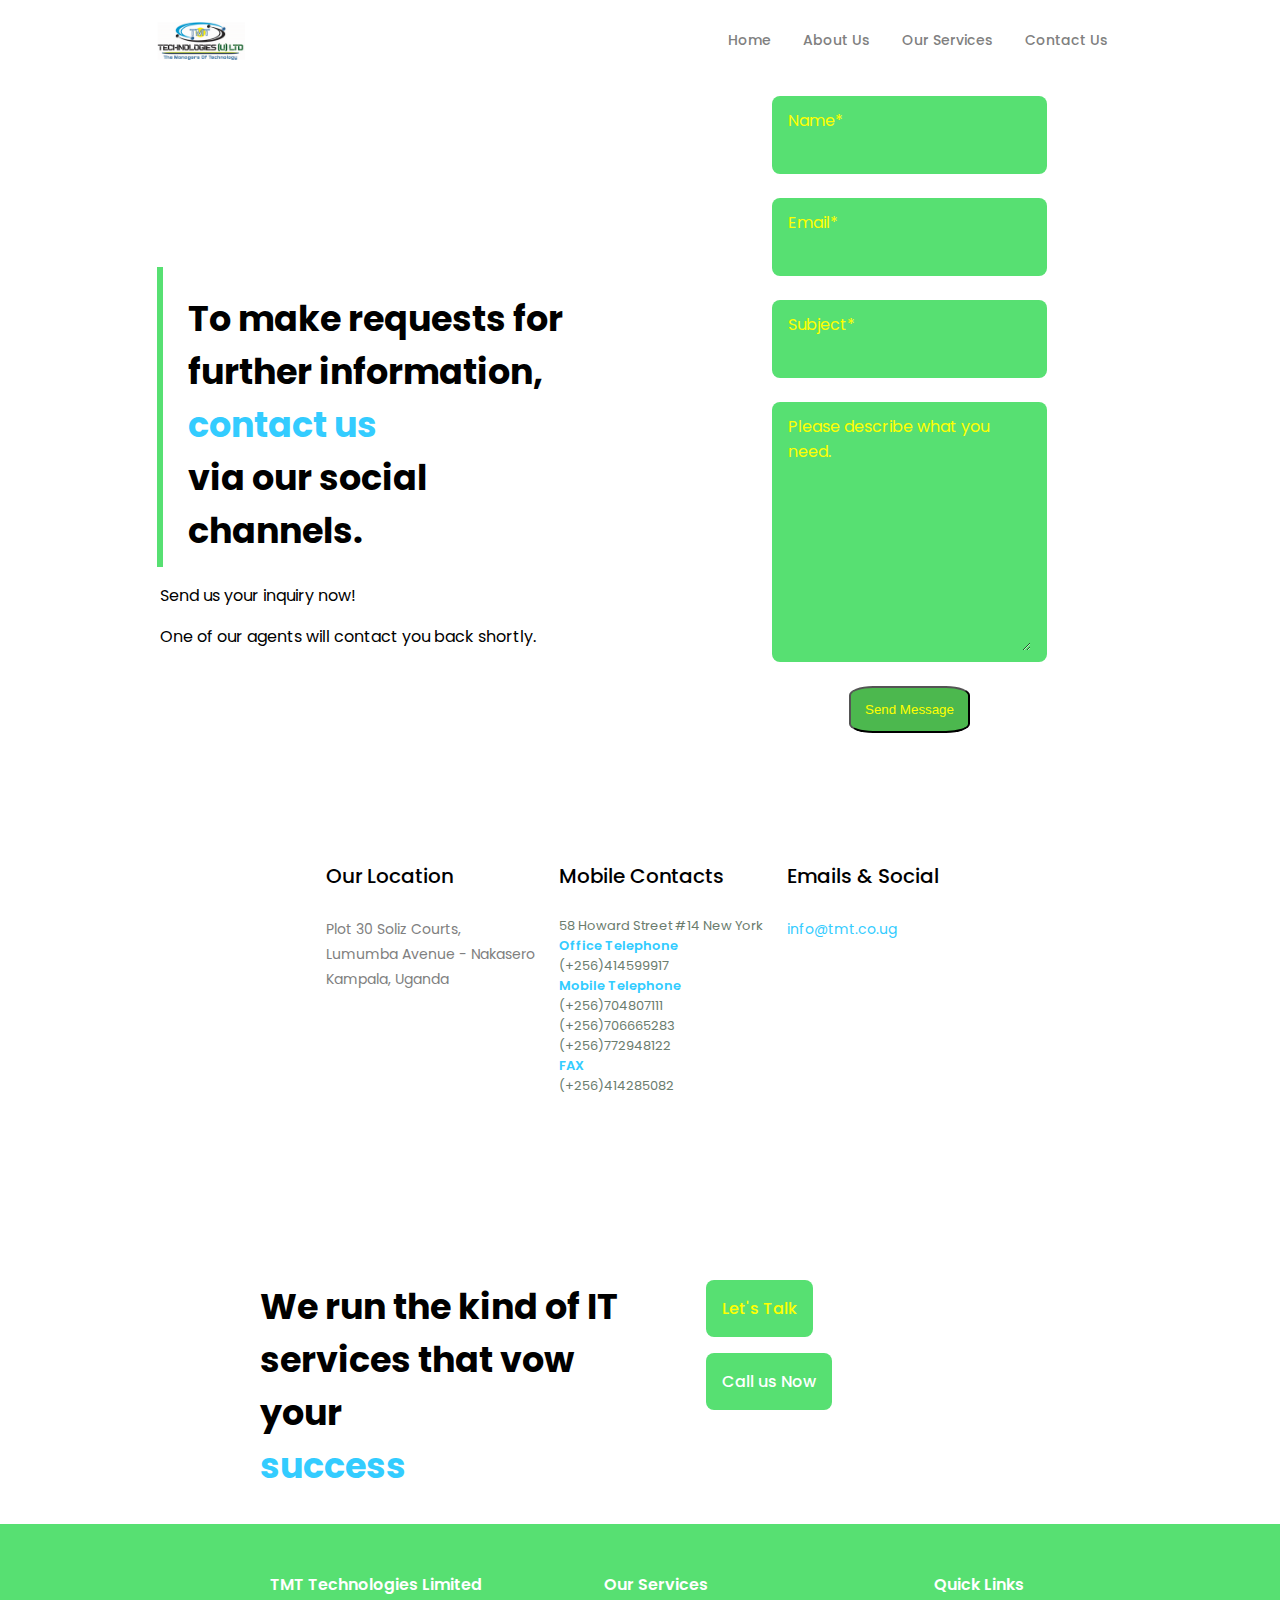
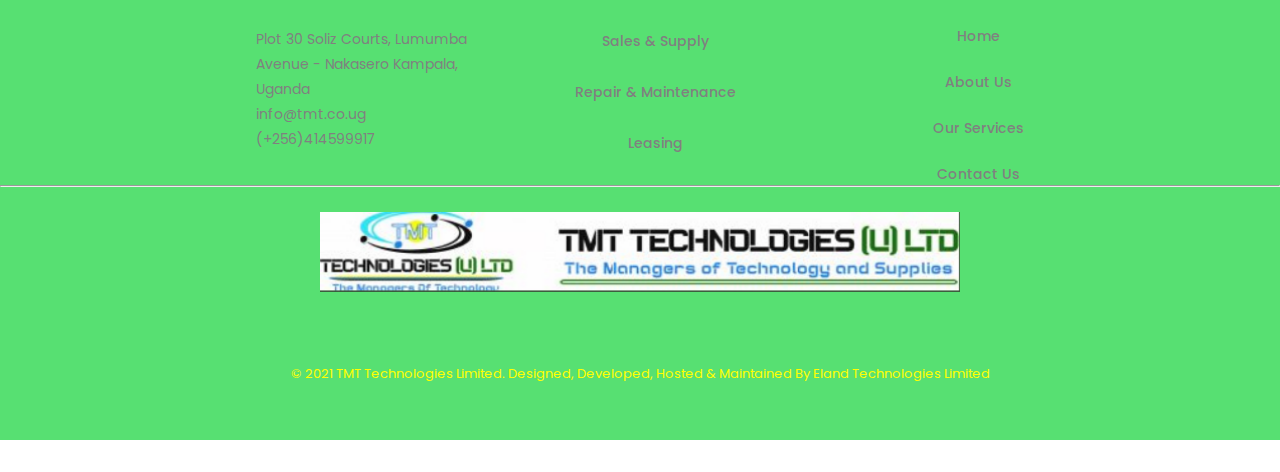
<file: contact.html>
<!DOCTYPE html>
    <html lang="en">
        <head>

            <meta charset="UTF-8">
            <meta name="viewport" content="width=device-width, initial-scale=1.0">
            <link rel="stylesheet" href="https://cdnjs.cloudflare.com/ajax/libs/font-awesome/4.7.0/css/font-awesome.min.css">
            <!--==================== UNICONS ====================-->
            <link rel="stylesheet" href="https://unicons.iconscout.com/release/v4.0.0/css/line.css">
            
            <!--==================== SWIPER CSS ====================-->
            <link rel="stylesheet" href="">
            
            <!--==================== CSS ====================-->
            <link rel="stylesheet" href="assets/css/tmt.css">
    
            <title>TMT Technologies | Contact Us </title>
        </head>
    <body>
        <!--==================== HEADER ====================-->
        <header class="header" id="header">
            <nav class="nav container">
                <img src="assets/img/tmtlogo.png" alt="" class="about__img">
                <div class="nav__menu" id="nav-menu">
                    <ul class="nav__list grid">
                        <li class="nav__item">
                            <a href="index.phpl" class="nav__link active-link">
                                <i class=""></i>Home
                            </a>
                        </li>

                         <li class="nav__item">
                            <a href="about.html" class="nav__link">
                                <i class=""></i>About Us
                            </a>
                        </li>

                         <li class="nav__item">
                            <a href="services.html" class="nav__link">
                                <i class=""></i>Our Services
                            </a>
                        </li>

                         <li class="nav__item">
                            <a href="contact.php" class="nav__link">
                                <i class=""></i>Contact Us
                            </a>
                        </li>
                    </ul>
                    <i class="uil uil-times nav__close" id="nav-close"></i>
                </div>
                <div class="nav__btns">
                    <!---Theme change button-->
                    <div class="nav__toggle" id="nav-toggle">
                        <i class="uil uil-apps"></i>
                    </div>
                </div>
            </nav>
        </div>
    </header>

        <!--==================== MAIN ====================-->
        <main class="main">
          
            <!--==================== CONTACT ME ====================-->
            <section class="contact section" id="contact">

                <div class="contact__container container grid">
                    <div class="home__container container grid">
                        <div class="home__content grid">
                            <div class="home__social">
                                <div class="vl">
                                <h1 class="hometitle">To make requests for 
                                    <br>
                                    further information,
                                    <br>
                                    <span style="color: #33ccff">contact us
                                        <br>
                                    </span>
                                   <h1 class="hometitle">via our social 
                                       <br>
                                       channels.
                                   </h1> 
                                    <br>
                                    </div>
                                    <span style="color: black;">Send us your inquiry now!</span> 
                                    
                                    <span style="color: black;">One of our agents will contact you back shortly.</span> 
                                    
                                </h1>
                            </div>
                        </div>                      
                    </div> 
                    <form action="contact.php" method="POST" class="contact__form grid">
                        <div class="contact__inputs grid">
                            <div class="contact__content">
                                <label for="" class="contact_label">Name*</label>
                                <input type="text" class="contact__input">
                            </div>
                            <div class="contact__content">
                                <label for="" class="contact_label">Email*</label>
                                <input type="email" class="contact__input">
                            </div>
                        </div>
                        <div class="contact__content">
                            <label for="" class="contact_label">Subject*</label>
                            <input type="text" class="contact__input">
                        </div>
                        <div class="contact__content">
                            <label for="" class="contact_label">Please describe what you need.</label>
                            <textarea name="" id="" cols="0" rows="7" class="contact__input"></textarea>
                        </div>

                        <div>
                        <center>
                            <input style="color:yellow ; background-color:hsl(121, 43%, 51%); padding:5%; border-radius:20%" type="submit" name = "SAVE"  value = "Send Message" />
                            </center>
                        </div>
                    </form>
                </div>

            </section>
            <!---another section-->
            <section class="contact section" id="contact">
                <div class="contact__bg">
                    <div class="footeree__container container grid">
                        <div>
                            <h1 class="contact__title">Our Location</h1>
                            <br>
                            <span class="footer__subtitle">
                                Plot 30 Soliz Courts, 
                                <br>
                                Lumumba Avenue - Nakasero  
                                <br>                          
                                Kampala, Uganda
                                <br>
                            </span>
                        </div>
                        <div class="footer__serviced">
                            <h1 class="contact__title">Mobile Contacts</h1>
                            <br>
                            <div class="contactcontent">
                            58 Howard Street #14 New York
                            <h2 class="contactone">Office Telephone</h2>
                            (+256)414599917
                            <h2 class="contactone">Mobile  Telephone</h2>
                            (+256)704807111
                            <br>
                            (+256)706665283
                            <br>
                            (+256)772948122
                            <h2 class="contactone">FAX</h2>
                            (+256)414285082
                        </div>
                        </div>
                        <div>
                            <h1 class="contact__title">Emails & Social</h1>
                            <br>
                            <div class="contact__socials">
                                <a href="" class="subtle">
                                info@tmt.co.ug
                            </a>
                            <br>
                                <a href="https://twitter.com/" target="_blank" class="contact__social">
                                    <i class="uil uil-twitter-alt"></i>
                                </a>
                                <a href="https://facebook.com/" target="_blank" class="contact__social">
                                    <i class="uil uil-facebook"></i>
                                </a>
                                <a href="https://www.instagram.com/" target="_blank" class="contact__social">
                                    <i class="uil uil-instagram"></i>
                                </a>
                                <a href="https://www.linkedin.com/" target="_blank" class="contact__social">
                                    <i class="uil uil-linkedin"></i>
                                </a>
                            </div>
                        </div>
                    </div>
                </div>
                <div class="brief__bg">
                    <div class="footers__container container grid">
                        <div class="home section" id="home">
                            <div class="home__container container grid">
                                <div class="home__content grid">
                                    <div class="home__social">
                                        <h1 class="hometitle">We run the kind of IT
                                            <br> services that vow 
                                            <br>
                                            your
                                            <br>
                                            <span style="color: #33ccff">success
                                                <br>
                                            </span>
                                        </h1>
                                    </div>
                                </div>                      
                            </div>   
                        </div>
                        <div class="home section" id="home">
                            <div class="home__container container grid">
                                <div class="home__content grid">
                                    <div class="home__social">
                                        <!---buttons-->
                                        
                                            <div class="talk">
                                                <a href="" class="button button--flex">
                                                    <i class="uil uil-comment-alt-dots"></i>
                                                Let's Talk
                                                </a>
                                            </div>
                                        
                                        <a href="" class="button button--flex">
                                            <i class="uil uil-info-circle"></i>
                                            Call us Now
                                        </a> 
                                    </div>
                                </div>                      
                            </div>   
                        </div>
                    </div>
                </div>
                <div class="footer__bg">
                    <div class="footer__container container grid">
                        <div>
                            <h1 class="footer__title">TMT Technologies Limited</h1>
                            <br>
                            <span class="footer__subtitle">
                                Plot 30 Soliz Courts, Lumumba Avenue - Nakasero                            
                                Kampala, Uganda
                                <br>
                                <a href="" class="">
                                info@tmt.co.ug
                            </a>
                            <br>
                                (+256)414599917
                            </span>
                            <div class="footer__socials">
                                <a href="https://twitter.com/" target="_blank" class="footer__social">
                                    <i class="uil uil-twitter-alt"></i>
                                </a>
                                <a href="https://facebook.com/" target="_blank" class="footer__social">
                                    <i class="uil uil-facebook"></i>
                                </a>
                                <a href="https://www.instagram.com/" target="_blank" class="footer__social">
                                    <i class="uil uil-instagram"></i>
                                </a>
                                <a href="https://www.linkedin.com/" target="_blank" class="footer__social">
                                    <i class="uil uil-linkedin"></i>
                                </a>
                            </div>
                        </div>
                        <div class="footer__services">
                            <h1 class="footer__title">Our Services</h1>
                            <br>
                            <a href="#services" class="our__services">Sales &  Supply</a>
                            <br>
                            <a href="#services" class="our__services">Repair & Maintenance</a>
                            <br>
                            <a href="#services" class="our__services">Leasing</a>
                        </div>
                        <div class="footer__socials">
                            <h1 class="footer__title">Quick Links</h1>
                            <br>
                            <a href="index.phpl" class="footer__link">Home</a>
                            <br>
                            <a href="about.html" class="footer__link ">About Us</a>
                            <br>
                            <a href="services.html" class="footer__link ">Our Services</a>
                            <br>
                            <a href="contact.php" class="footer__link ">Contact Us</a>
                        </div>
                    </div>
                    <hr>
                    <br>
                    <img src="assets/img/tmtfooter.PNG" alt="" class="footer__img">
                    <p class="footer__copy">&#169 2021 TMT Technologies Limited. Designed, Developed, Hosted & Maintained By Eland Technologies Limited</p>
                </div>
            </section>
        </main>
              
        <!--==================== SCROLL TOP ====================-->
        <a href="#" class="scrollup" id="scroll-up">
            <i class="uil uil-arrow-up scrollup__icon"></i>
        </a>

       <!--==================== SWIPER JS ====================-->
       <script src="assets/js/swiper.js"></script>

       <!--==================== MAIN JS ====================-->
       <script src="assets/js/main.js"></script>
    </body>
</html>
</file>
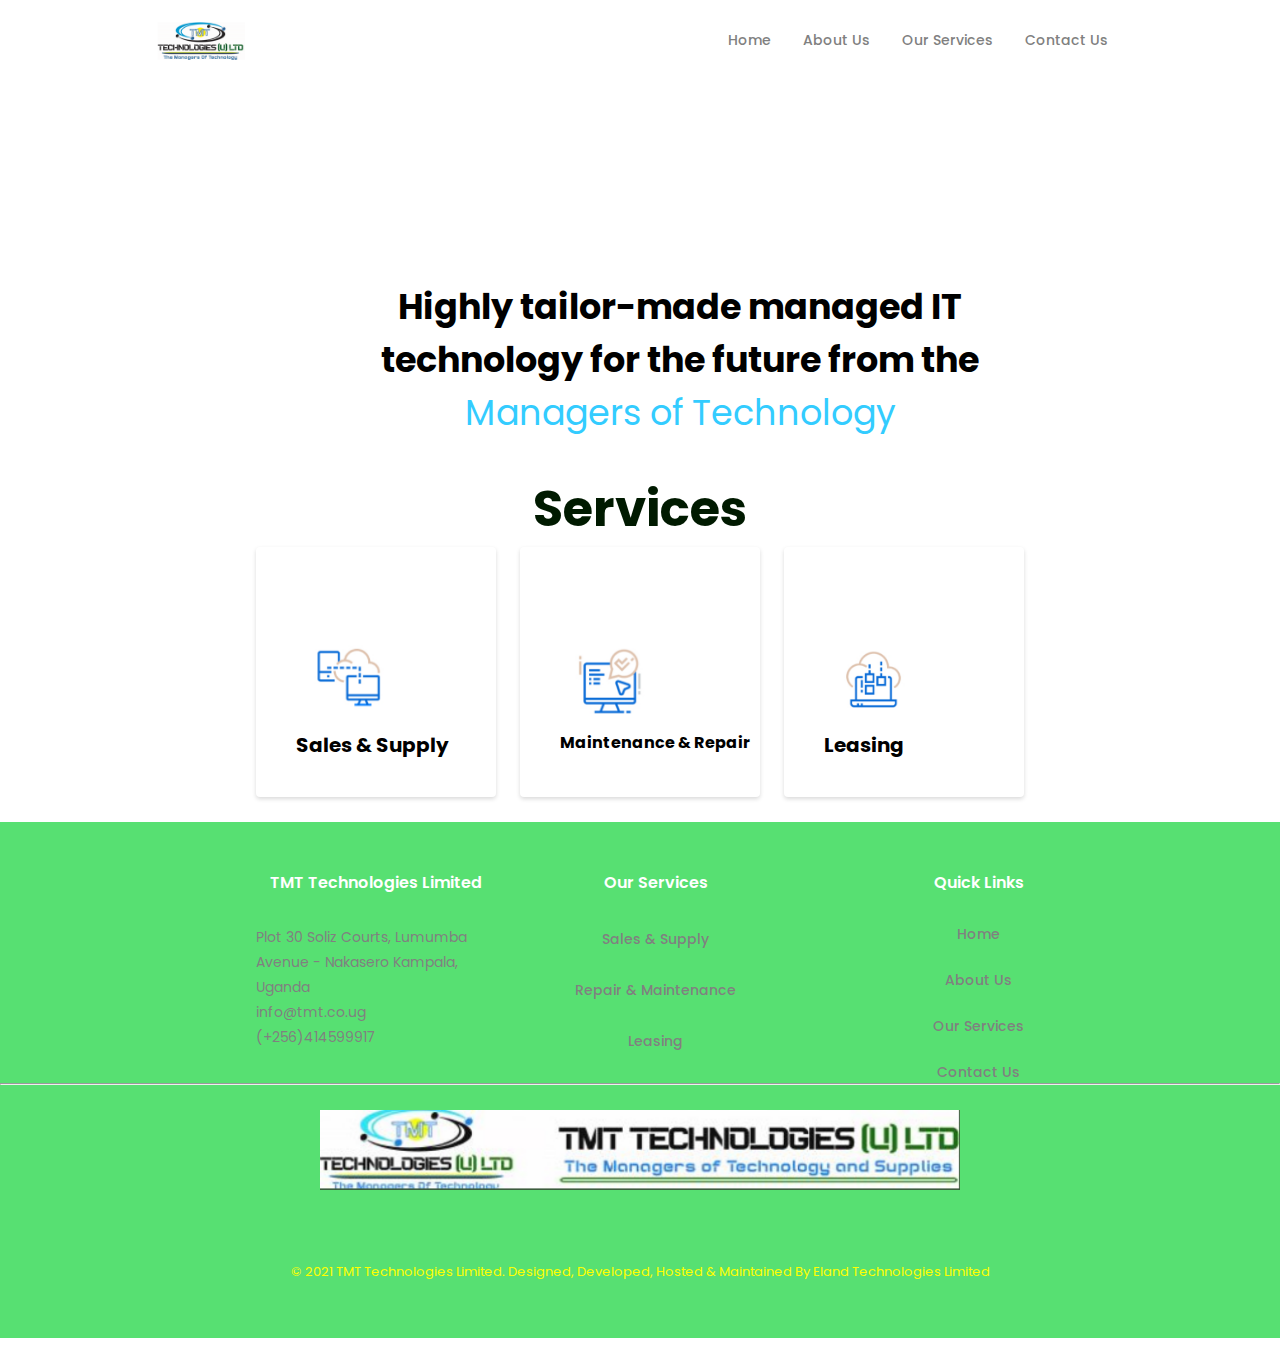
<file: services.html>
<!DOCTYPE html>
    <html lang="en">
    <head>
        <meta charset="UTF-8">
        <meta name="viewport" content="width=device-width, initial-scale=1.0">

        <link rel="stylesheet" href="https://cdnjs.cloudflare.com/ajax/libs/font-awesome/4.7.0/css/font-awesome.min.css">

        <!--==================== UNICONS ====================-->
        <link rel="stylesheet" href="https://unicons.iconscout.com/release/v4.0.0/css/line.css">
        
        <!--==================== SWIPER CSS ====================-->
        <link rel="stylesheet" href="">
        
        <!--==================== CSS ====================-->
        <link rel="stylesheet" href="assets/css/tmt.css">

        <title>TMT Technologies | Services</title>
    </head>
    <body>
        <!--==================== HEADER ====================-->
        <header class="header" id="header">
            <nav class="nav container">
                <img src="assets/img/tmtlogo.png" alt="" class="about__img">
                <div class="nav__menu" id="nav-menu">
                    <ul class="nav__list grid">
                        <li class="nav__item">
                            <a href="index.php" class="nav__link active-link">
                                <i class=""></i>Home
                            </a>
                        </li>

                         <li class="nav__item">
                            <a href="about.html" class="nav__link">
                                <i class=""></i>About Us
                            </a>
                        </li>

                         <li class="nav__item">
                            <a href="services.html" class="nav__link">
                                <i class=""></i>Our Services
                            </a>
                        </li>

                         <li class="nav__item">
                            <a href="contact.php" class="nav__link">
                                <i class=""></i>Contact Us
                            </a>
                        </li>
                    </ul>
                    <i class="uil uil-times nav__close" id="nav-close"></i>
                </div>
                <div class="nav__btns">
                    <!---Theme change button-->
                    <div class="nav__toggle" id="nav-toggle">
                        <i class="uil uil-apps"></i>
                    </div>
                </div>
            </nav>
        </div>
    </header>

        <!--==================== MAIN ====================-->
        <main class="main">
            <!--==================== HOME ====================-->
            <section class="home section" id="home">
                <div class="home section" id="home">
                    <div class="home__container container grid">
                        <div class="home__content grid">
                            <div class="homesocial">
                                <center>
                                <span style= "color: black; font-weight: bolder;">Highly tailor-made managed IT</span>
                                <br>
                                <span style= "color: black;font-weight: bolder;">technology for the future from the</span>
                                <br>
                                <span style="color: #33ccff;">Managers of Technology</span>
                            </center>
                            </div>
                        </div>                      
                    </div>   
                </div>
                <h2 class="section__title"><span style="color: #001a00; font-size: 50px; font-weight: bold;">Services</span> </h2>
                <div class="services__container container grid">
                    <!--==================== SERVICES 1====================-->
                    <div class="services__content">
                        <div>
                            <img src="assets/img/sales.PNG" alt="" class="services__img">
                            <h3 class="services__title">Sales & Supply</h3>
                        </div>
                        <span class="button button--flex button--small button--link services__button">
                        </span>
                    </div>
                    <!--==================== SERVICES 2====================-->
                    <div class="services__content">
                        <div >
                            <img src="assets/img/repair.PNG" alt="" class="services__img">
                            <span style="color: black; font-weight: bolder;">Maintenance & Repair</span>
                        </div>
                        <span class="button button--flex button--small button--link services__button">
                        </span>
                    </div>

                    <!--==================== SERVICES 3====================-->
                    <div class="services__content">
                        <div>
                            <img src="assets/img/leasing.PNG" alt="" class="services__img">
                            <h3 class="services__title">Leasing</h3>
                        </div>
                        <span class="button button--flex button--small button--link services__button">
                        </span>
                    </div>
                </div>
                <br>
                <div class="footer__bg">
                    <div class="footer__container container grid">
                        <div>
                            <h1 class="footer__title">TMT Technologies Limited</h1>
                            <br>
                            <span class="footer__subtitle">
                                Plot 30 Soliz Courts, Lumumba Avenue - Nakasero                            
                                Kampala, Uganda
                                <br>
                                <a href="" class="">
                                info@tmt.co.ug
                            </a>
                            <br>
                                (+256)414599917
                            </span>
                            <div class="footer__socials">
                                <a href="https://twitter.com/" target="_blank" class="footer__social">
                                    <i class="uil uil-twitter-alt"></i>
                                </a>
                                <a href="https://facebook.com/" target="_blank" class="footer__social">
                                    <i class="uil uil-facebook"></i>
                                </a>
                                <a href="https://www.instagram.com/" target="_blank" class="footer__social">
                                    <i class="uil uil-instagram"></i>
                                </a>
                                <a href="https://www.linkedin.com/" target="_blank" class="footer__social">
                                    <i class="uil uil-linkedin"></i>
                                </a>
                            </div>
                        </div>
                        <div class="footer__services">
                            <h1 class="footer__title">Our Services</h1>
                            <br>
                            <a href="#services" class="our__services">Sales &  Supply</a>
                            <br>
                            <a href="#services" class="our__services">Repair & Maintenance</a>
                            <br>
                            <a href="#services" class="our__services">Leasing</a>
                        </div>
                        <div class="footer__socials">
                            <h1 class="footer__title">Quick Links</h1>
                            <br>
                            <a href="index.php" class="footer__link">Home</a>
                            <br>
                            <a href="about.html" class="footer__link ">About Us</a>
                            <br>
                            <a href="services.html" class="footer__link ">Our Services</a>
                            <br>
                            <a href="contact.php" class="footer__link ">Contact Us</a>
                        </div>
                    </div>
                    <hr>
                    <br>
                    <img src="assets/img/tmtfooter.PNG" alt="" class="footer__img">
                    <p class="footer__copy">&#169 2021 TMT Technologies Limited. Designed, Developed, Hosted & Maintained By Eland Technologies Limited</p>
                </div>
            </section>
        </main>
        
         <!--==================== SCROLL TOP ====================-->
         <a href="#" class="scrollup" id="scroll-up">
            <i class="uil uil-arrow-up scrollup__icon"></i>
        </a>

       <!--==================== SWIPER JS ====================-->
       <script src="assets/js/swiper.js"></script>

       <!--==================== MAIN JS ====================-->
       <script src="assets/js/main.js"></script>
    </body>
</html>
</file>
<file: assets/css/tmt.css>
/*==================== GOOGLE FONTS ====================*/
@import url('https://fonts.googleapis.com/css2?family=Poppins&display=swap');

/*==================== VARIABLES CSS ====================*/
:root {
    --header-height: 3.5rem ;

    /*========== Colors ==========*/
    /* Change favorite color */
    --hue-color: 132; /*Purple 250 - Green 142 - Blue 230 - Pink 340 mine-178*/

    /* HSL color mode */
    --first-color: hsl(var(--hue-color), 69%, 61%);
    --first-color-second: hsl(var(--hue-color), 69%, 61%) ;
    --first-color-alt: hsl(var(--hue-color), 57%, 53%);
    --first-color-lighter: hsl(var(--hue-color), 92%, 85%);
    --title-color: hsl(var(--hue-color), 8%, 15%) ;
    --text-color: hsl(var(--hue-color), 8%, 45%);
    --text-color-light: hsl(var(--hue-color), 8%, 65%);
    --input-color: hsl(var(--hue-color), 70%, 96%);
    --body-color: hsl(var(--hue-color), 60%, 99%);
    --container-color: #FFF;
    --scroll-bar-color: hsl(var(--hue-color), 12%, 90%);
    --scroll-thumb-color: hsl(var(--hue-color), 12%, 80%);

    /*========== Font and typography ==========*/
    --body-font:'Poppins', sans-serif ;

    /* .5rem = 8px, 1rem = 16px, 1.5rem = 24px ... */
    --big-font-size:2rem ;
    --h1-font-size: 1.5rem;
    --h2-font-size: 1.25rem;
    --h3-font-size: 1.125rem;
    --normal-font-size: .938rem;
    --small-font-size: .813rem;
    --smaller-font-size: .75rem;

    /*========== Font weight ==========*/
    --font-medium: 500;
    --font-semi-bold: 600;

    /*========== Margenes Bottom ==========*/
    /* .25rem = 4px, .5rem = 8px, .75rem = 12px ... */
    --mb-0-25: .25rem;
    --mb-0-5: .5rem;
    --mb-0-75: .75rem;
    --mb-1: 1rem;
    --mb-1-5: 1.5rem;
    --mb-2: 2rem;
    --mb-2-5: 2.5rem;
    --mb-3: 3rem;

    /*========== z index ==========*/
    --z-tooltip: 10;
    --z-fixed: 100;
    --z-modal: 1000;
}

/* Font size for large devices */
@media screen and (min-width: 968px) {
    :root {
        --big-font-size: 3rem;
        --h1-font-size: 2.25rem;
        --h2-font-size: 1.5rem;
        --h3-font-size: 1.25rem;
        --normal-font-size:1rem ;
        --small-font-size: .875rem;
        --smaller-font-size: .813rem;
    }
}

/*========== Variables Dark theme ==========*/
body.dark-theme{
    --first-color-second: hsl(var(--hue-color), 30%, 8%) ;
    --title-color: hsl(var(--hue-color), 8%, 95%) ;
    --text-color: hsl(var(--hue-color), 8%, 75%);
    --input-color: hsl(var(--hue-color), 29%, 16%);
    --body-color: hsl(var(--hue-color), 28%, 12%);
    --container-color: hsl(var(--hue-color), 29%, 16%);
    --scroll-bar-color: hsl(var(--hue-color), 12%, 48%);
    --scroll-thumb-color: hsl(var(--hue-color), 12%, 36%);
}

/*========== Button Dark/Light ==========*/
.nav__btns{
    display: flex;
    align-items: center;
}
.change-theme{
    font-size: 1.25rem;
    color: var(--title-color);
    margin-right: var(--mb-1);
    cursor: pointer;
}
.change-theme:hover{
    color: var(--first-color);
}
/*==================== BASE ====================*/

*{
  box-sizing: border-box;
  padding:0;
  margin:0;  
}

html{
    scroll-behavior: smooth;
}
#header{
    background-color: #FFF;
}
body{
    margin: 0 0 var(--header-height) 0;
    font-family: var(--body-font);
    font-size: var(--normal-font-size);
    background-color: var(--body-color);
    color: var(--text-color);
}

h1,h2,h3,h4{
    color: var(--title-color);
    font-weight: var(--font-semi-bold);
}
ul{
    list-style: none;
}
a{
    text-decoration: none;
}
img{
    max-width: 100%;
    height:80px;
}
/*==================== REUSABLE CSS CLASSES ====================*/
.section{
    padding: 2rem 0 4rem;
}
.section-title{
    font-size: var(--h1-font-size)
}
.section__subtitle{
    display: block;
    font-size: var(--small-font-size);
    margin-bottom: var(--mb-3)
}
.section__title, 
.section__subtitle{
    text-align: center;
}
/*==================== LAYOUT ====================*/
.container{
    max-width: 768px;
    margin-left: var(--mb-1-5);
     margin-right: var(--mb-1-5);
}
.grid{
    display: grid;
    gap: 1.5rem;
}

.header{
    width: 100%;
    bottom: 0;
    position: fixed;
    left: 0;
    z-index: var(--z-fixed);
    background-color: var(--body-color);
}
/*==================== NAV ====================*/
.nav{
    max-width: 968px;
    height: var(--header-height);
    display: flex;
    justify-content: space-between;
    align-items: center;
    background-color: #FFF;
}
.nav__logo,
.nav__toggle{
    color: var(--title-color);
    font-weight: var(--font-medium);
}
.nav__logo:hover{
    color: var(--first-color);
}
.nav__toggle{
    font-size: 1.1rem;
    cursor: pointer;
}
.nav__toggle:hover{
    color: var(--first-color);
}
@media screen and (max-width: 767px){
    .nav__menu{
        position: fixed;
        bottom: -100%;
        left: 0;
        width: 100%;
        background-color: var(--body-color);
        padding: 2rem 1.5rem 4rem;
        box-shadow: 0 -1px 4px rgba(0,0,0,.15);
        border-radius: 1.5rem 1.5rem 0 0;
        transition: .3s;
    }
}
.nav__list{
    grid-template-columns: repeat(3, 1fr);
    gap: 2rem;
}
.nav__link{
    display: flex;
    flex-direction: column;
    align-items: center;
    font-size: var(--small-font-size);
    color: gray;
    font-weight:  var(--font-medium);
}
.nav__link:hover{
    color:  var(--first-color);
}
.nav__icon{
    font-size: 1.2rem;
}
.nav__close{
    position: absolute;
    right: 1.3rem;
    bottom: .5rem;
    font-size: 1.5rem;
    cursor: pointer;
    color: var(--first-color);
}
.nav__close:hover{
    color: var(--first-color-alt);
}
/* show menu */
.show-menu{
    bottom: 0;
}

/* Active link */
.active__link{
    color: var(--first-color);
}

/* Change background header */
.scroll-header{
    box-shadow:  0 -1px 4px rgba(0,0,0,.15);
}

/*==================== HOME ====================*/
.home__container{
    gap:1rem;
}
.happyclients{
    padding-left: 50px;
}
.skilledexperts{
    padding-right: 50px;
}
.home{
    background-color: #FFF;
}
.home__titles{
    color: #33ccff;
}
.hometitles{
    color: #33ccff;
    font-size: 35px;
    font-weight: bolder;
}
.talk .button{
    color: yellow;
}
.hometitle{
    color: black;
    font-weight: bolder;
    font-size: 35px;
}
.home__content{
    grid-template-columns: .5fr 3fr;
    padding-top:3.5rem;
    align-items: center;
}
.home__social{
    display: grid;
    row-gap: 1rem;
    grid-template-columns: max-content;
}
.home__social-icon{
    font-size: 1.25rem;
    color: var(--first-color);
}
.home__social-icon:hover{
    color: var(--first-color-alt)
}

.home__blob{
    width:200px;
    fill: var(--first-color);
}
.home__data{
    grid-column: 1/3;
}
.home__title{
    font-size: var(--big-font-size);
}
.home__subtitle{
    font-size:var(--h3-font-size) ;
    color: var(var(--text-color));
    font-weight: var(--font-medium);
    margin-bottom: var(--mb-0-75);
}
.home__description{
    margin-bottom: var(--mb-2);
}
.home__scroll{
    display: none;
}
.home__scroll-button{
    color: var(--first-color);
    transition: .3s;
}
.home__scroll-button:hover{
    transform: translateY(.25rem);
}
.home__scroll-mouse{
    font-size: 2rem;
}
.home__scroll-name{
    font-size: var(--small-font-size);
    color: var(--title-color);
    font-weight: var(--font-medium);
    margin-right: var(--mb-0-25);
}
.home__scroll-arrow{
    font-size: 1.25rem;
}
/*==================== SERVICES ====================*/
/*puts columns*/
.services__container{
    gap: 1.5rem;
    grid-template-columns: repeat(2, 1fr);
}
/*box and shadow effect*/
.services__content{
    position: relative;
    background-color: #FFF;
    padding: 3.5rem, .5rem 1.25rem 1.5rem;
    border-radius: .25rem;
    box-shadow: 0 2px 4px rgba(0,0,0,.15);
    transition: .3s;
}
.services__icon{
    display: block;
    font-size: 1.5rem;
    color: var(--first-color);
    margin-bottom: var(--mb-1);
}    
.services__content:hover{
    box-shadow: 0 4px 8px rgba(0,0,0,.15);
}
.services__title{
    font-size: var(--h3-font-size);
    margin-bottom: var(--mb-1);
    font-weight: var(--font-medium);
    font-weight: bold;
    color: black;
}
.services__button:hover .button__icon{
    transform: translateX(.25rem);
}
.services__button .button__icon{
    font-size: 1.25rem;
}
.services__modal{
    position: fixed;
    top: 0;
    left: 0;
    right: 0;
    bottom: 0;
    background-color: rgba(0,0,0,.5);
    display: flex;
    align-items: center;
    justify-content: center;
    padding: 0 1rem;
    z-index: var(--z-modal);
    opacity:0;
    visibility: hidden;
    transition: .3s;
}
.services__modal-content{
    position: relative;
    background-color: var(--container-color);
    padding: 1.5rem;
    border-radius: .5rem;
}
.services__modal-services{
    row-gap: 1rem;
}
.services__modal-service{
    display: flex;
}
.services__modal-title{
    font-size: var(--h3-font-size);
    font-weight: var(--font-medium);
    margin-bottom: var(--mb-1-5);
}
.services__modal-close{
    position: absolute;
    top: 1rem;
    right: 1rem;
    font-size: 1.5rem;
    color: var(--first-color);
    cursor: pointer;
}
.services__modal-icon{
    color: var(--first-color);
    margin-right: var(--mb-0-25);
}
.services__content{
    padding: 6rem 0 2rem 2.5rem;
}
.services__modal-content{
    width: 450px;
}
.services__container{
    grid-template-columns: repeat(3, 238px);
}
/*==================== BUTTONS ====================*/
.button{
    display: inline-block;
    background-color: var(--first-color);
    color: #fff;
    padding: 1rem;
    border-radius: .5rem;
    font-weight: var(--font-medium);
}
.button:hover{
    background-color: var(--first-color-alt);
}
.button__icon{
    font-size: 1.25rem;
    margin-left: var(--mb-0-5);
    transition: .3s;
}
.button--white{
    background-color: #FFF;
    color: var(--first-color);
}
.button--white:hover{
    background-color: #FFF;
}
.button--flex{
    display: inline-flex;
    align-items: center;
}
.button--small{
    padding: .75rem 1rem;
}
.button--link{
    padding: 0;
    background-color: transparent;
    color: var(--first-color);
}
.button--link:hover{
    background-color:transparent ;
    color: var(--first-color-alt);
}
/* Active Modal */
.active__modal{
    opacity: 1;
    visibility: visible;
}
.swiper-button-next{
    right: -.5rem;
}
.swiper-button-prev{
    left: -.5rem;
}
.swiper-container-horizontal > .swiper-pagination-bullets{
    bottom: -2.5rem;
}
.swiper-pagination-bullet-active{
    background-color: var(--first-color);
}
.swiper-button-next,
.swiper-button-prev,
.swiper-pagination-bullet{
    outline: none;
}
/*==================== FOOTER ====================*/
.footer{
    padding-top: 2rem;
}
.footer__container{
    row-gap: 3.5rem;
}
.footer__bg{
    background-color: var(--first-color-second);
    padding: 2rem 10 3rem;
}
.footer__title{
    font-size: var(--h1-font-size);
    margin-bottom: var(--mb-0-25);
}
.footer__subtitle{
    font-size: var(--small-font-size);
}
.subtle{
    font-size: var(--small-font-size);
}
.footer__links{
    display: flex;
    flex-direction: column;
    row-gap: 1.5rem;
}
.footer__link:hover{
    color: var(--first-color-lighter);
}
.footer__social,
.footer__services{
    font-size: 1.25rem;
    margin-right: var(--mb-1-5);
}
.footer__social:hover{
    color: yellow;
}
.footer__copy{
    font-size: var(--smaller-font-size);
    text-align: center;
    color: yellow;
    margin-top: var(--mb-3);
}
.footer__img{
  display: block;
  margin-left: auto;
  margin-right: auto;
  width: 50%;
}
.footer__link{
    color: gray;
}
.footer__social{
    color: gray;
}
.footer__title{
    color: white;
}
.footer__title{
    font-size: initial;
}
.footer__subtitle{
    color: gray;
}
.subtle{
    color: gray;
}
.our__services{
    color: gray;
    font-size: initial;
}
hr{
    width: 100%;
}

/*========== SCROLL UP ==========*/
.scrollup{
    position: fixed;
    right: 1rem;
    bottom: 5rem;
    background-color: var(--first-color);
    opacity: .8;
    padding: 0 .3rem;
    border-radius: .4rem;
    z-index: var(--z-tooltip);
    transition: .4s;
}
.scrollup:hover{
    background-color: var(--first-color-alt);
}
.scrollup__icon{
    font-size: 1.5rem;
    color: #FFF;
}
/* Show scroll */
.show-scroll{
    bottom: 5rem;
}

/*========== SCROLL BAR ==========*/
::-webkit-scrollbar{
    width: .60rem;
    background-color: var(--scroll-bar-color);
    border-radius: .5rem;
}

::-webkit-scrollbar-thumb{
    background-color: var(--scroll-thumb-color);
    border-radius: .5rem;
}
::-webkit-scrollbar-thumb:hover{
    background-color: var(--text-color-light);
}
/**--search bar--*/
* {
    box-sizing: border-box;
  }
  
  /* Style the search field */
  form.example input[type=text] {
    padding: 10px;
    font-size: 17px;
    border: 1px solid var(--first-color);
    float: left;
    width: 80%;
    background: #FFF
  }
  
  /* Style the submit button */
  form.example button {
    float: left;
    width: 20%;
    padding: 10px;
    background: var(--first-color-lighter);
    color: var(--first-color);
    font-size: 17px;
    border: 1px solid var(--first-color);
    border-left: none; /* Prevent double borders */
    cursor: pointer;
  }
  
  form.example button:hover {
    background: var(--first-color-lighter)
  }
  
  /* Clear floats */
  form.example::after {
    content: "";
    clear: both;
    display: table;
  }
  .footer__subtitle a{
      color: gray;
  }
  .footer__subtitle a:hover{
      color: yellow;
  }
  .subtle{
    color: #33ccff;
}
.contactone{
    color: #33ccff;
    font-size: var(--smaller-font-size);
}
.contactcontent{
    font-size: var(--smaller-font-size);
    font: bold;
}
.contact__bg{
    background-color: white;
}
.contact__title{
    color: black;
    font-weight: bolder;
    font-size: var(--small-font-size);
}
.contact__social:hover{
    color: var(--first-color);
}
.contact__social{
    color: gray;
}
.brief__bg{
    background: #FFF;
}
.br__bg{
    background-color: #00bfff;
}
/*==================== CONTACT ME ====================*/
.contact__container{
    row-gap: 3rem;
}
.contact{
    background-color: #FFF;
}
.contact__information{
    display: flex;
    margin-bottom: var(--mb-2);
}
.contact__icon{
    font-size: 2rem;
    color: var(--first-color);
    margin-right: var(--mb-0-75);
}
.contact__title{
    font-size: var(--h3-font-size);
    font-weight: var(--font-medium);
}
.contact__subtitle{
    font-size: var(--small-font-size);
    color: var(--text-color-light);
}
.contact__content{
    background-color: var(--first-color);
    border-radius: .5rem;
    padding: .75rem 1rem .25rem;
}
.contact__content{
    color: yellow;
}
.send{
    color: yellow;
}
.contact__label{
    font-size: var(--smaller-font-size);
    color: var(--first-color);
}
.contact__input{
    width: 100%;
    background-color: var(--first-color);
    color: white;
    font-family: var(--body-font);
    font-size: var(--normal-font-size);
    border: none;
    outline: none;
    padding: .25rem .5rem .5rem 0;
}

.vl {
    border-left: 6px solid var(--first-color);
    height: 300px;
    left: 50%;
    margin-left: -3px;
    top: 0;
    padding: 25px;
  }
  /*==================== ABOUT ====================*/
.about__description{
    text-align: center;
}
.about__info{
    display: flex;
    justify-content: space-evenly;
    text-align: left;
}
.brs__info{
    display: flex;
    justify-content: space-evenly;
    text-align: left;
}
.about__info-title{
    font-size: 70px;
    font-weight: var(--font-semi-bold);
    color: #fff;
}
.brs__info-title{
    font-size: 40px;
    font-weight: bolder;
    color: black;
}
.about__info-name{
    font-size: 15px;
    justify-content: space-evenly;
    font-weight: bolder;
    color: lightslategray;
}
.brs__info-name{
    font-size: 15px;
    justify-content: space-evenly;
    color: lightslategray;
}
.about__info-title,
.brs__info-title,
.brs__info-name,
.about__info-name{
    display: block;
    text-align: center;
}
/*==================== TESTIMONIAL ====================*/
.testimonial__data,
.testimonial__header{
    display: flex;
}
.testimonial__img{
    width: 35px;
    height: 35px;
}
.homesocial{
    font-size: 50px;
}
.nexts{
margin: auto;
width: 60%;
padding: 10px;
}
.testimonial__iconed{
    color: var(--first-color);
    font-size: 35px;
}

.testimonial__data{
    justify-content: space-between;
    margin-bottom: var(--mb-1);
}
.testimonial__name{
    font-size: var(--h3-font-size);
    font-weight: var(--font-medium);
}
.testimonial__names{
    font-size: 30px;
    font-weight: var(--font-medium);
}
.testimonial__client{
    font-size: var(--small-font-size);
    color: var(--text-color-light);
}
.testimonial__description{
    margin-bottom: var(--mb-2-5);
    font-weight: bolder;
    color: black;
}
.swiper-container .swiper-pagination-testimonial{
    bottom: 0;
}
.one{
    background-color: #FFF;
}
/*==================== PORTFOLIO ====================*/
.portfolio__container{
    overflow: initial;
}
.portfolio__content{
    padding: 0 1.5rem;
}
.portfolio__img{
    width: 1000px;
    height: 400px;
    border-radius: .5rem;
    justify-self: center;
}
.portfolio__title{
    font-size: var(--h3-font-size);
    margin-bottom: var(--mb-0-5);
}
.portfolio__description{
    margin-bottom: var(--mb-0-75);
}
.portfolio__button:hover .button__icon{
    transform: translateX(.25rem);
}
.swiper-button-prev::after,
.swiper-button-next::after{
    content: '';
}
.swiper-portfolio-icon{
    font-size: 2rem;
    color: var(--first-color);
}
.homemain{
    margin: auto;
    width: 50%;
    padding: 10px;
    text-align: center;
}
.submainone{
    font-size: 15px;
    font-weight: bolder;
    color: gray;
}
.submaintwo{
    font-size: 40px;
    font-weight: bolder;
    color: black;
}
.submainthree{
    font-size: 40px;
    font-weight: bolder;
    color: #33ccff;
}
/*==================== SKILLS ====================*/
.skills__container,
.right{
    row-gap: 0;
}
.right{
    padding-right: 30px;
}
.skills__header{
    display: flex;
    align-items: center;
    margin-bottom: var(--mb-2-5);
    cursor: pointer;
}
.skills__icon,
.skills__arrow{
    font-size: 2rem;
    color: var(--first-color);
}
.skills__icon{
    margin-right: var(--mb-0-75);
}
.skills__list{
    row-gap: 1.5rem;
    padding-left: 2.7rem;
}
.skills__title{
    font-size: 30px;
    color: black;
    font-weight: bolder;
}
.skills__subtitle{
    font-size: var(--small-font-size);
    color: var(--text-color-light);
}
.skills__arrow{
    margin-left: auto;
    transition: .4s;
}
.skills__titles{
    display: flex;
    justify-content: space-between;
    margin-bottom: var(--mb-0-5);
    font-weight: bolder;
}
.skills__name{
    font-size: var(--normal-font-size);
    font-weight: var(--font-medium) ;
    font-weight: bold;
    color: black;
}
.skills__html,
.skills__sketch{
    width:90%;
}
.skills__figma,
.skills__node{
    width:85%;
}
.skills__react,
.skills__php,
.skills__photoshop{
    width:80%;
}
.skills__css{
    width:75%;
}
.skills__firebase,
.skills__python{
    width:70%;
}
.skills__js{
    width:60%;
}
.skills__close .skills__list{
    height: 0;
    overflow: hidden;
}
.skills__open .skills__list{
    height: max-content;
    margin-bottom: var(--mb-2-5);
}
.skills__open .skills__arrow{
    transform: rotate(-180deg);
}
.flex-container {
    display: flex;
    background-color: #FFF;
}
.right{
    float: right;
}
.flex-child {
    flex: 1;
    padding-left: 30px;
}  
.flex-child:first-child {
    margin-right: 20px;
} 
.eleven{
    font-size: 250px;
}
.eleveninfo{
    font-size: 20px;
}
.elevens{
    color: black;
    font-weight: bolder;
}
.gallery{
 
    background-color: #FFF;
    width: 100%;
}
.gallery img{
    transition: 1s;
    padding: 15px;
    width:200px;
    height: 200px;
    border-radius: 20%;
}
.gallery img:hover{
    filter: grayscale(100%);
    transform: scale(1.1);
}
.homesubone{
    color: black;
    font-weight: bolder;
    font-size: 50px;
}
.homeone{
    padding-left: 30px;
}
.homesubtwo{
    color: gray;
    font-size: 15px;
    padding-bottom: 20px;
}
.homemainone,
.gallerys{
    display: table;
    padding-bottom: 20px;
    padding-left: 20px;
}
.homesubone,
.gallerys {
    display: table-cell;
    padding: 10px;
    vertical-align: middle;
    width: 60%;
  }
  .homesuboneimg{
      float:right;
  }
  .homesubone__img{
    height: 670px;
    display: block;
    margin-left: auto;
    margin-right: auto;
    width: 500px;
    padding-right: 50px;
  }
  .homesubthree{
      font-size: 15px;
  }
.homesubthrees{
    font-size: 20px;
}
.homemaintwo{
    color: black;
    font-size: 20px;
}
.brs__bg{
    background: #fff;
}
.alt__bg{
    background-color: #FFF;
}
.gallery,
.galleryinfo{
    background-color: #FFF;
}
.contact{
    background-color: #FFF;
}
.homeone{
    background-color: #FFF;
}
main{
    background-color: #FFF;
}
.contained {
    width:600px;
    height:400px;
    padding-top:20px;
    padding-left:15px;
    padding-right:15px;
    justify-content: space-between;
    display: flex;
    flex-direction: row;
}
#st-box {
    float:left;
    width:180px;
    height:160px;
    background-color:white;
}
#gd-box {
    float:left;
    width:180px;
    height:160px;
    background-color:white;
    margin-left:20px;
}
#rd-box {
    float:right;
    width:180px;
    height:160px;
    background-color:white;
}
.indexabout{
    background-color: lightblue;
    height:100px;
    width:500px;
    border-radius: .25rem;
}
.indexabouttext{
    float: left;
    padding-top: 20px;
    padding-left: 10px;
}
.talkers{
    float: right;
    padding-right: 10px;
    padding-top: 20px;
}
.secondindex{
    float: right;
    padding-top: 100px;
    padding-right: 100px;
    padding-left: 100px;
    padding-bottom: 100px;
}
.years{
    width: 100%;
    padding-top: 100px;
    padding-right: 100px;
    padding-left: 100px;
    padding-bottom: 100px;
}
.talked{
    padding-top: 20px;
}
.tk{
    padding-top: 20px;
}
/*==================== MEDIA QUERIES ====================*/
/* For small devices */
@media screen and (max-width: 350px){
    .container{
        margin-left: var(--mb-1);
        margin-right: var(--mb-1);
    }
    .nav__menu{
        padding: 2rem .25rem 4rem;
    }
    .nav__list{
        column-gap: 0;
    }
    .homemaintwo{
        padding-right: 20px;
    }
    .homesubone__img,
    .indexlast{
        display: none;
    }
    .brief__bg{
        display: none;
    }
    .secondindex{
        display: flex;
        flex-direction: column;
        text-align: center;
        padding-left: 100px;
    }
    .contained {
        text-align: center;
        padding: 10px 20px;
        display: inline-block;
        margin: auto;
        position: relative;
        padding-right: 300px;
    }
    .contained-item {
        font-size: 0.7em;
        display: inline-block;
        padding: 10px 10px;
    }
    .sttitle{
        text-align: center;
    }
    .indexabout{
        background-color: lightblue;
        height:160px;
        width:260px;
        border-radius: .25rem;
        padding-left: 20px;
        text-align: center;
    }
    .talkers{
        margin: auto;
        display: flex;
        position: relative;
        padding-right: 50px;
    }
    .homesubone{
        font-size: 40px;
    }
    .footer__link{
        cursor: pointer;
    }
    .footer__link:hover{
        color: yellow;
    }
    .skills__title{
        font-size: var(--normal-font-size);
    }
    .home__content{
        grid-template-columns: .25fr 3fr;
    }
    .testimonial__data,
    .testimonial__header{
        flex-direction: column;
        align-items: center;
    }
    .testimonial__data,
    .testimonial__description{
        text-align: center;
    }
    .project__img,
    .portfolio__img{
        width: 200px;
        height: 200px;
    }
    .about__img{
        display: none;
    }
    .nav__close{
        color: black;
    }
    .top__nav{
    display: none;
    }
    .footer__img{
        width: 300px;
        height: 100px;
    }
    .hometitle{
        font-size: 30px;
    }
    .home__social{
        font-size: 13px;
    }
    .about__info{
        display: flex;
        flex-direction: column;
    }
    .finishedprojects{
        text-align: center;
    }
    .skilledexperts{
        text-align: center;
        padding-left: 40px;
    }
    .happyclients{
        text-align: center;
        padding-left: 20px;
    }
    .hometitle{
        font-size: 15px;
    }
    .vl{
        height:150px;
    }
    .contact__form{
        width:300px;
    }
    .services__container{
        grid-template-columns: max-content;
        justify-content: center;
    }
    .services__content{
        padding-right: 3.5rem;
        height:300px;
        width:300px;
    }
    .services__modal{
        padding: 0 .5rem;
    }
    .homesocial{
        font-size: 25px;
        padding-left: 80px;
    }
    .years{
        text-align: center;
        padding-left: 100px;
    }
    .flex-container{
        display: flex;
        flex-direction: column;
    }
    .alt__bg{
        display: none;
    }
    .nav__toggle{
        color: var(--first-color);
        padding-right: 270px;
        text-align: center;
    }
    .nav__menu{
        width: 350px;
    }
    .contact__form{
        padding-right: 250px;
    }
    .contact__inputs{
        width: 250px;
    }
}
/* For medium devices */
@media screen and (min-width: 568px){
    .home__content{
        grid-template-columns: max-content 1fr 1fr;
    }
    .home__data{
        grid-column: initial;
    }
    .contained {
        text-align: center;
        padding: 10px 20px;
        display: inline-block;
        margin: auto;
        position: relative;
        padding-left: 25px;
    }
    .contained-item {
        font-size: 0.7em;
        display: inline-block;
        padding: 10px 10px;
    }
    .sttitle{
        text-align: center;
    }
    .rdinfo,
    .gdinfo,
    .stinfo{
        text-align: center;
        width: 150px;
        height: 50px;
    }
    .indexlast{
        display: flex;
        flex-direction: column;
    }
    .scrollup{
        display: none;
    }
    .homed{
        display: none;
    }
    .nav__toggle{
        padding-right: 45px;
        color: var(--first-color);
    }
    .contact__form{
        padding-right: 30px;
    }
    .homemainone,
    .homesubtwo,
    .homesubthrees{
        text-align: center;
    }
    .home__img{
        order: 1;
        justify-self: center;
    }
    .about__container,
    .skills__container,
    .portfolio__content,
    .contact__container,
    .footer__container{
        grid-template-columns: repeat(2, 1fr);
    }

.footer__link,
.our__services{
    display: flex;
    flex-direction: column;
    align-items: center;
    font-size: var(--small-font-size);
    color: gray;
    font-weight:  var(--font-medium);
}
.footer__link:hover,
.our__services:hover{
    color: yellow;
}
.footer__titles{
    color: white;
    font-size: initial;
}
.top__nav{
    display: none;
}
.footer__container,
.services__container{
    grid-template-columns: repeat(2, 1fr);
}
.footer__title{
    text-align: center;
}
.footers__container,
.footeree__container,
.contact__container{
    display: flex;
    flex-direction: column;
}
.homesocial{
    font-size: 30px;
}
.about__info,
.homemainone{
    display: flex;
    flex-direction: column;
}
.about__img{
    height: 50px;
}
.finishedprojects{
    text-align: center;
}
.skilledexperts{
    text-align: center;
    padding-left: 45px;
}
.happyclients{
    text-align: center;
    padding-left: 20px;
}
}
/* For large devices */
@media screen and (min-width: 768px){
   .container{
       margin-left: auto;
       margin-right: auto;
   } 
   body{
       margin: 0;
   }
   .section{
       padding: 6rem 0 2rem;
   }
   .footers__container{
    display: flex;
    flex-direction: column;
    }
   .section__subtitle{
       margin-bottom: 4rem;
   }
   .header{
       top: 0;
       bottom: initial;
   }
   .header,
   .main,
   .footer__container{
       padding: 0 1rem;
   }
   .nav{
       height: calc(var(--header-height) + 1.5rem);
       column-gap: 1rem;
   }
   .nav__icon,
   .nav__close,
   .nav__toggle{
       display: none;
   }
   .nav__list{
       display: flex;
       column-gap: 2rem;
   }
   .nav__menu{
       margin-left: auto;
   }
   .change-theme{
       margin: 0;
   }
   .home__container{
       row-gap: 5rem;
   }
   .portfolio__img{
    width: 320px;
}
.portfolio__content{
    align-items: center;
}
   .home__content{
       padding-top: 5.5rem;
       column-gap: 2rem;
   }
   .home__blob{
       width: 270px;
   }
   .home__scroll{
       display: block;
   }
   .home__scroll-button{
       margin-left: 3rem;
   }
   .about__container{
    column-gap: 5rem;
}
.about__description{
    text-align: initial;
}
.about__info{
    justify-content: space-between;
}
   .footer__container{grid-template-columns: repeat(3, 1fr);
    }
    .footer__bg{
        padding: 3rem 0 3.5rem;
    }
    .footer__links{
        flex-direction: row;
        column-gap: 2rem;
    }
    .footer__socials,
    .footer__services{
        justify-self: flex-end;
    }
    .footer__copy{
        margin-top: 4.5rem;
    }
    .homesocial{
        font-size: 30px;
        padding-left: 125px;
    }
    .homesubone{
        padding-left: 200px;
    }
    .homesubone__img{
        padding-left: 10px;
    }
    .indexlast{
        padding-right: 25px;
    }
    .footeree__container,
    .footers__container{
        display: flex;
        flex-direction: row;
        padding-left: 100px;
    }
}
@media screen and (min-width: 1024px){
    .header,
    .main,
    .footer__container{
        padding: 0;
    }
    .home__blob{
        width: 320px;
    }
    .portfolio__content{
        column-gap:5rem
    }
    .swiper-portfolio-icon{
        font-size: 3.5rem;
    }
    .home__social{
        transform: translateX(-6rem);
    }
    .contact__container{
        display: flex;
        flex-direction: row;
    }
    .swiper-button-next{
        right: -3.5rem;
    }
    .swiper-button-prev{
        left: -3.5rem;
    }
    .swiper-container-horizontal > .swiper-pagination-bullets{
        bottom: -4.5rem;
    }
    .contact__form{
        width: 460px;
        padding-right: 170px;
    }
    .contact__inputs{
        grid-template-columns: repeat(1, 1fr);
        width: 275px;
    }
.footed__container,
.footeree__container,
.footers__container,
.services__container,
.contained{
    display: flex;
    flex-direction: row;
}
.footeree__container{
    padding-left: 70px;
}
.services__content{
    width: 250px;
    height: 250px;
}
.homesocial{
    font-size: 35px;
}
.contact__form{
    padding-left: 110px;
}
.subthreebutton{
    padding-right: 200px;
}

.homesubone__img{
    width: 550px;
    height: 780px;
}
.homemainone{
    display: flex;
    flex-direction: row;
}
.homesubthree{
    position: relative;
    left: 0px;
    width: 600px;
    height: 500px;

    padding-right: 300px;
}
.tech{
    position: relative;
    left: 0px;
    width: 420px;
    height: 230px;
    padding-right: 106px;
}
.homesubtwo{
    position: relative;
    left: 0px;
    width: 200px;
    height: 50px;
}
.contact__form{
    padding-left: 0px;
    float: left;
}
}
</file>
